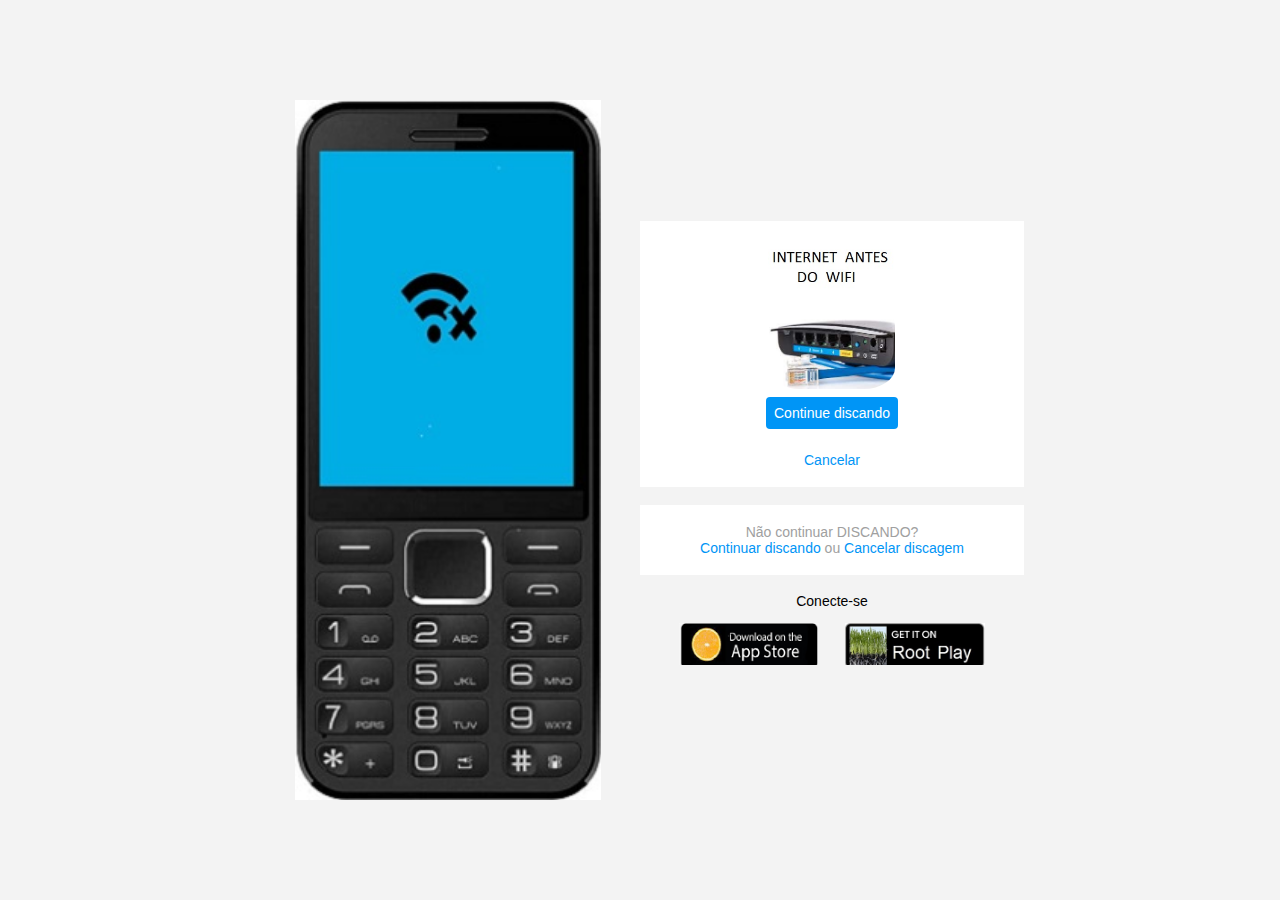
<file: Internet_Discada/internet_sem_wifi/index.html>
<!DOCTYPE html>
<html lang="en">
<head>
    <meta charset="UTF-8">
    <meta name="viewport" content="width=device-width, initial-scale=1.0">
    <link rel="stylesheet" href="style.css">
    <title>Internet discada</title>
</head>
<body> 
<div class="instagram-wrapper">
    <div class="instagram-phone">
<img src="./IMG/instagram-celular.png" alt="celular ">
    </div>
    <div class="instagram-continue">
        <div class="group">
            <img src="./IMG/instagram-logo.png" class="instagram-logo" alt="instagram logo">
            <div class="profile-photo">
                <img src="./IMG/perfil.png" alt="foto de perfil">
            </div>
            <a href="#" class="instagram-login">Continue discando</a>
            <a href="#" class="instagram-logout">Cancelar</a>
        </div>
        <div class="group">
            <p class="not-account">Não continuar DISCANDO?</p>
            <p class="not-account">
                <span class="link-blue">Continuar discando</span>
                ou 
                <span class="link-blue">Cancelar discagem</span>
            </p>
        </div>
        <div class="get-the-app">
            <p class="get-app">Conecte-se</p>
            <div class="download">
                <a href="#" class="app-download"></a>
                <a href="#" class="app-download"></a>
            </div>
        </div>  
    </div> 
</body>
</html>
</file>
<file: Internet_Discada/internet_sem_wifi/style.css>
* {
    padding: 0;
    margin: 0;
    box-sizing: border-box;
    text-decoration: none;
    font-family: sans-serif;                
    font-size: 14px;
}

body {
    width: 100%;
    min-height: 100vh;
    background-color: rgb(243, 243, 243);
    margin: 0;
    padding: 0;
    display: flex;
    justify-content: center;
}

.instagram-wrapper {
    display: flex;
    align-items: center;
    justify-content: start;
    width: 60%;
    height: 100vh;
    }

    .instagram-phone {
        display: flex;
        align-items: center;
        justify-content: center;
        width: 50%;
    }

    .instagram-phone img {
        height: 50rem;
    }

     .instagram-continue {
            display: flex;
            align-items: center; /* horizontal */
            justify-content: space-around; /* vertical */
            flex-direction: column;
            width: 50%;
            min-height: 34rem;
     }
    
        .group {
            display: flex;
            justify-content: space-between;
            align-items: center;
            flex-direction: column;
            background-color: #ffffff;
            width: 100%;
            padding: 1.3rem 0;
            border: 1px solid lightgray;
        }

        .group:nth-child(1) {
            min-height: 19rem;
     }

.instagram-logo {
    height: 4rem;
}

.profile-photo {
    display: flex;
    justify-content: center;
    align-items: center;
    border-radius: 25%;
    overflow: hidden;
}

.profile-photo img {
    height: 6rem;
}

.instagram-login {
    background-color: #0095f6;
    color: #ffffff;
    padding: 8px;
    border-radius: 4px;
}

.instagram-logout {
    color: #0095f6;
    margin-top: 1rem;
}

.not-account {
    color: rgb(160, 160, 160);
}

.link-blue {
    color: #0095f6;
}

.get-the-app {
    display: flex;
    flex-direction: column;
    align-items: center;
    justify-content: center;
    width: 100%;
    padding: 1,3rem 0;
}

.download {
    display: flex;
    width: 100%;
    justify-content: space-evenly;
    align-items: center;
    padding: 1rem;
}

.app-download {
    height: 3rem;
    width: 10rem;
    background-size: cover;
}

.app-download:nth-child(1) {
    background-image: url(./IMG/apple-bottom.png);
}

.app-download:nth-child(2) {
    background-image: url(./IMG/google-bottom.png);
} 

/* media queries */


@media (max-width: 1024px) {
    .instagram-wrapper {
    width: 90%;
}
}

@media (max-width: 650px) {
    .body {
        background-color: #ffffff;
    }
        .instagram-wrapper {
        width: 90%;
    }

    .instagram-phone {
        display: none;
    }

    .instagram-continue {
        width: 100%;
    }
}

.group {
    border: 1px solid transparent;

}
</file>
